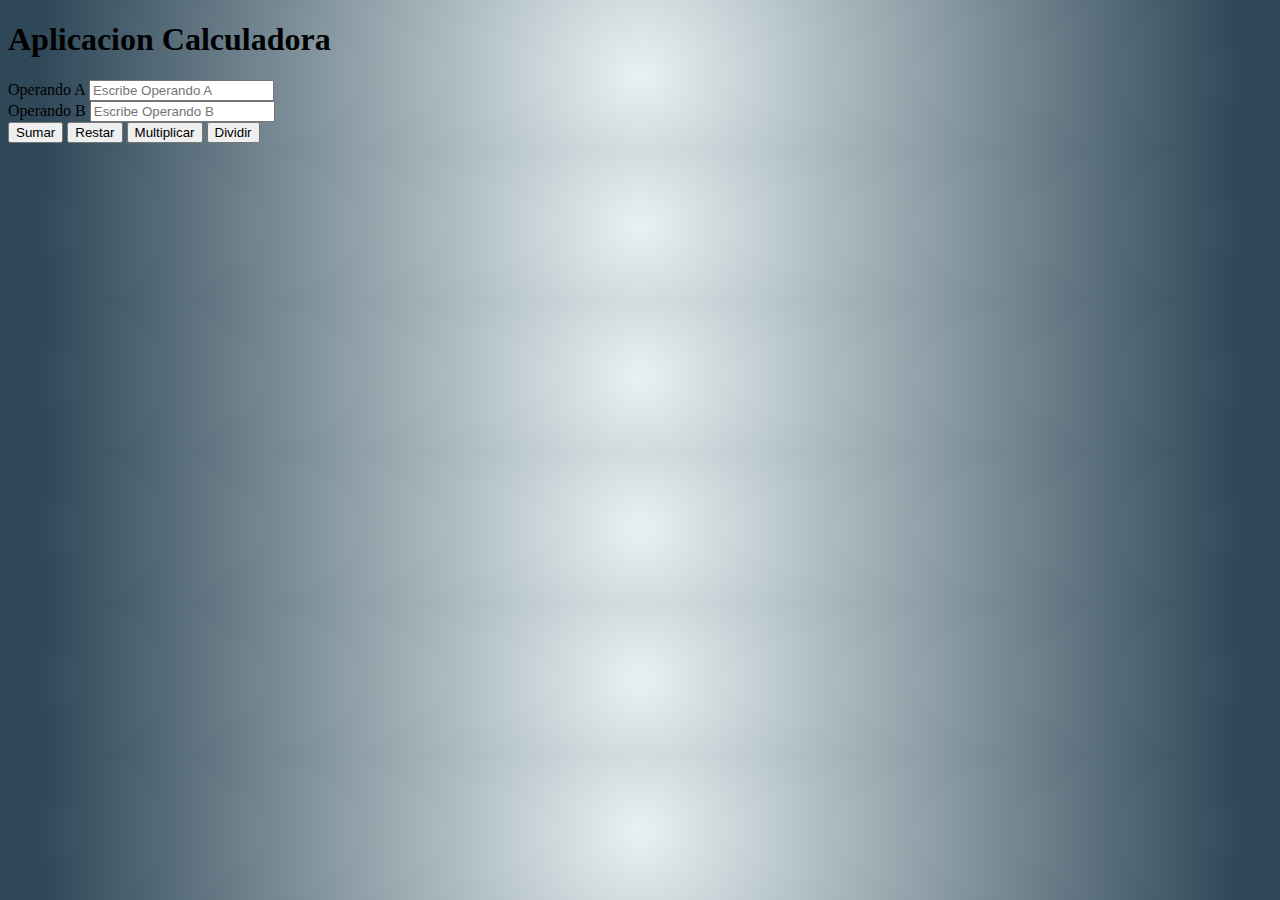
<file: calculadora.html>
<!doctype html>
<html lang="en">
  <head>
    <meta charset="utf-8">
    <meta name="viewport" content="width=device-width, initial-scale=1">
    <link href="https://cdn.jsdelivr.net/npm/bootstrap@5.1.3/dist/css/bootstrap.min.css" rel="stylesheet" integrity="sha384-1BmE4kWBq78iYhFldvKuhfTAU6auU8tT94WrHftjDbrCEXSU1oBoqyl2QvZ6jIW3" crossorigin="anonymous">

    <title>Aplicacion Calculadora</title>
  </head>
  <body style="background: rgb(232,241,242);
background: radial-gradient(circle, rgba(232,241,242,1) 0%, rgba(47,72,88,1) 93%);;">
     
    <div class="container">
    <h1>Aplicacion Calculadora</h1>
    <form id="forma">
      <!--es una clase de bootstrap para dar espacio-->
      <div class="mb-3">
        <label for="operandoA">Operando A</label>
        <!--el class es para darle estilo de bootrap al input-->
        <input type="number" class="form-control" placeholder="Escribe Operando A" id="operandoA">
      </div>
      <div class="mb-3">
        <label for="operandoB">Operando B</label>
        <input type="number" class="form-control" placeholder="Escribe Operando B" id="operandoB">
      </div>
    </form>
    <!--Se asigna una funcion al boton-->
    <button class="btn btn-primary mb-3" onclick="sumar()"> Sumar </button>
    <button class="btn btn-primary mb-3" onclick="restar()"> Restar </button>
    <button class="btn btn-primary mb-3" onclick="multiplicar()"> Multiplicar </button>
    <button class="btn btn-primary mb-3" onclick="dividir()"> Dividir </button>

    <div id="resultado" style="color: white;"></div>
    </div>
    <script src="https://cdn.jsdelivr.net/npm/bootstrap@5.1.3/dist/js/bootstrap.bundle.min.js" integrity="sha384-ka7Sk0Gln4gmtz2MlQnikT1wXgYsOg+OMhuP+IlRH9sENBO0LRn5q+8nbTov4+1p" crossorigin="anonymous"></script>
    <script src="calculadora.js"></script>
  </body>
</html>
</file>
